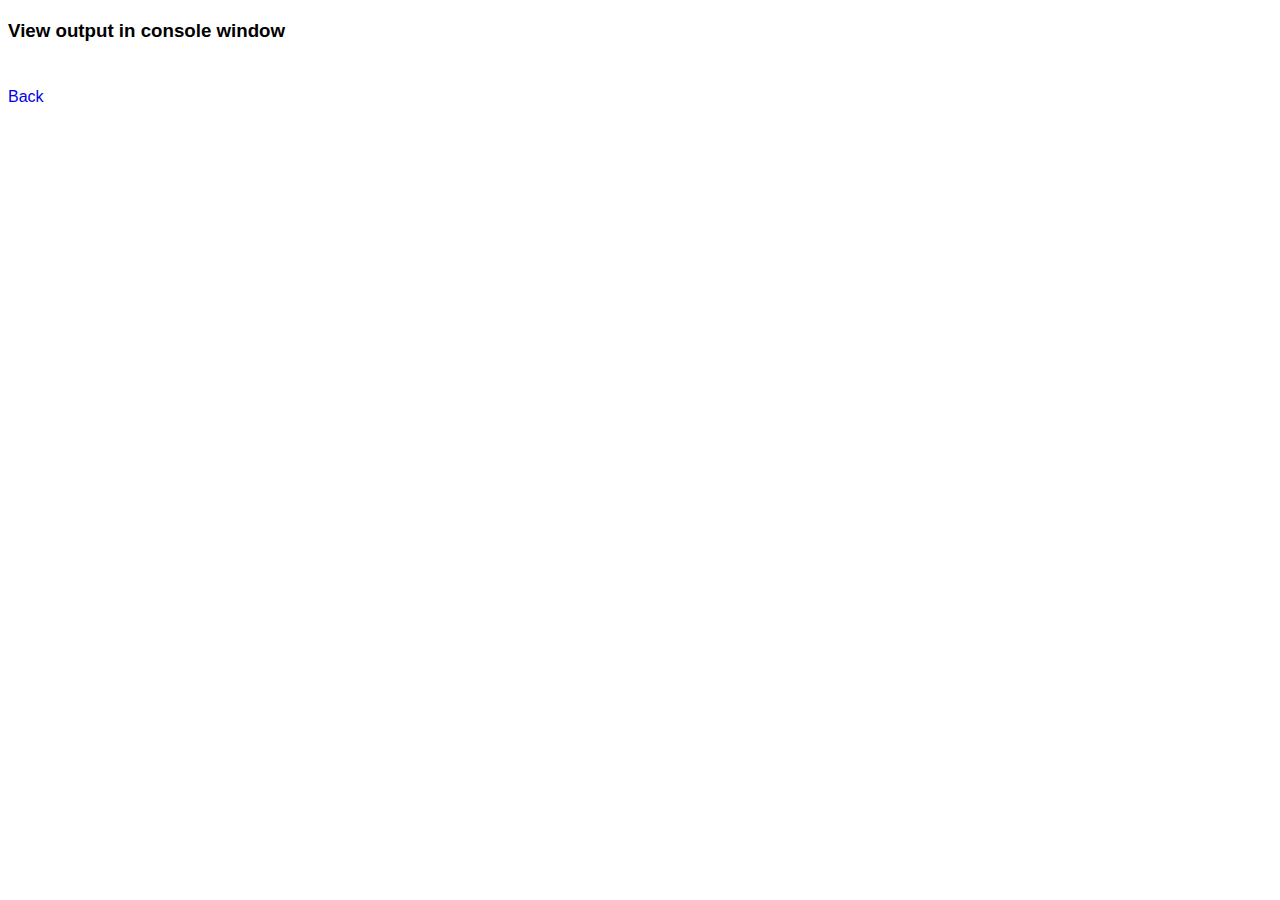
<file: games/coin-flip-redux.html>
<!DOCTYPE html>
<html lang="en">
<head>
    <meta charset="UTF-8">
    <meta http-equiv="X-UA-Compatible" content="IE=edge">
    <meta name="viewport" content="width=device-width, initial-scale=1.0">
    <title>Coin Flip Redux</title>
    <script src="../js/03-coinflip-redux.js"></script>
    <link rel="stylesheet" href="../css/styles.css">
</head>
<body>
    <p>
        <h3>
            View output in console window
        </h3>
    </p>
    <br/>
    <a href="../index.html">Back</a>
</body>
</html>
</file>
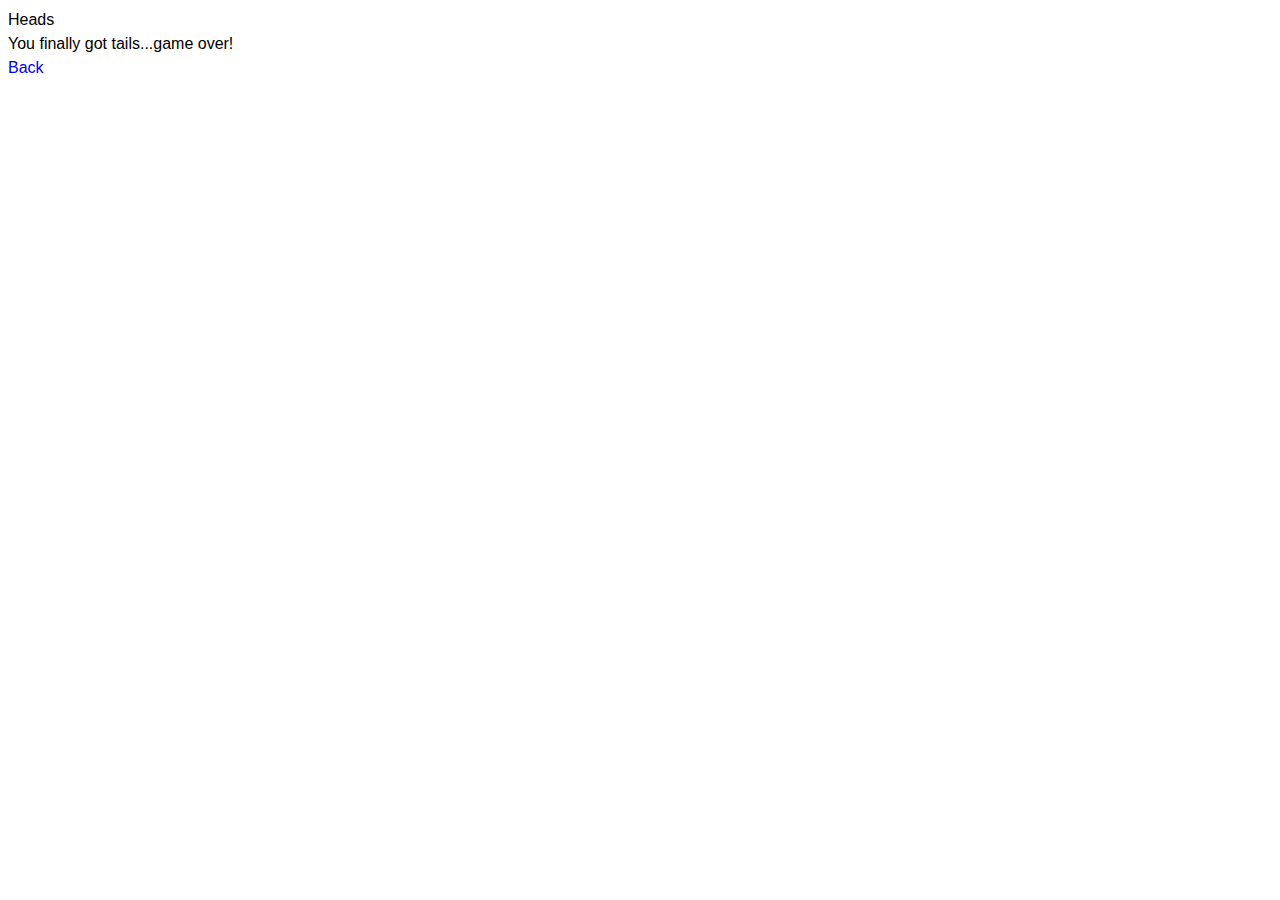
<file: games/coin-flip-streak.html>
<!DOCTYPE html>
<html lang="en">
<head>
    <meta charset="UTF-8">
    <meta http-equiv="X-UA-Compatible" content="IE=edge">
    <meta name="viewport" content="width=device-width, initial-scale=1.0">
    <title>Coin Flip Streak</title>
    <script src="../js/04-coinflip-streak.js"></script>
    <link rel="stylesheet" href="../css/styles.css">
</head>
<body>
    <br/>
    <a href="../index.html">Back</a>
</body>
</html>
</file>
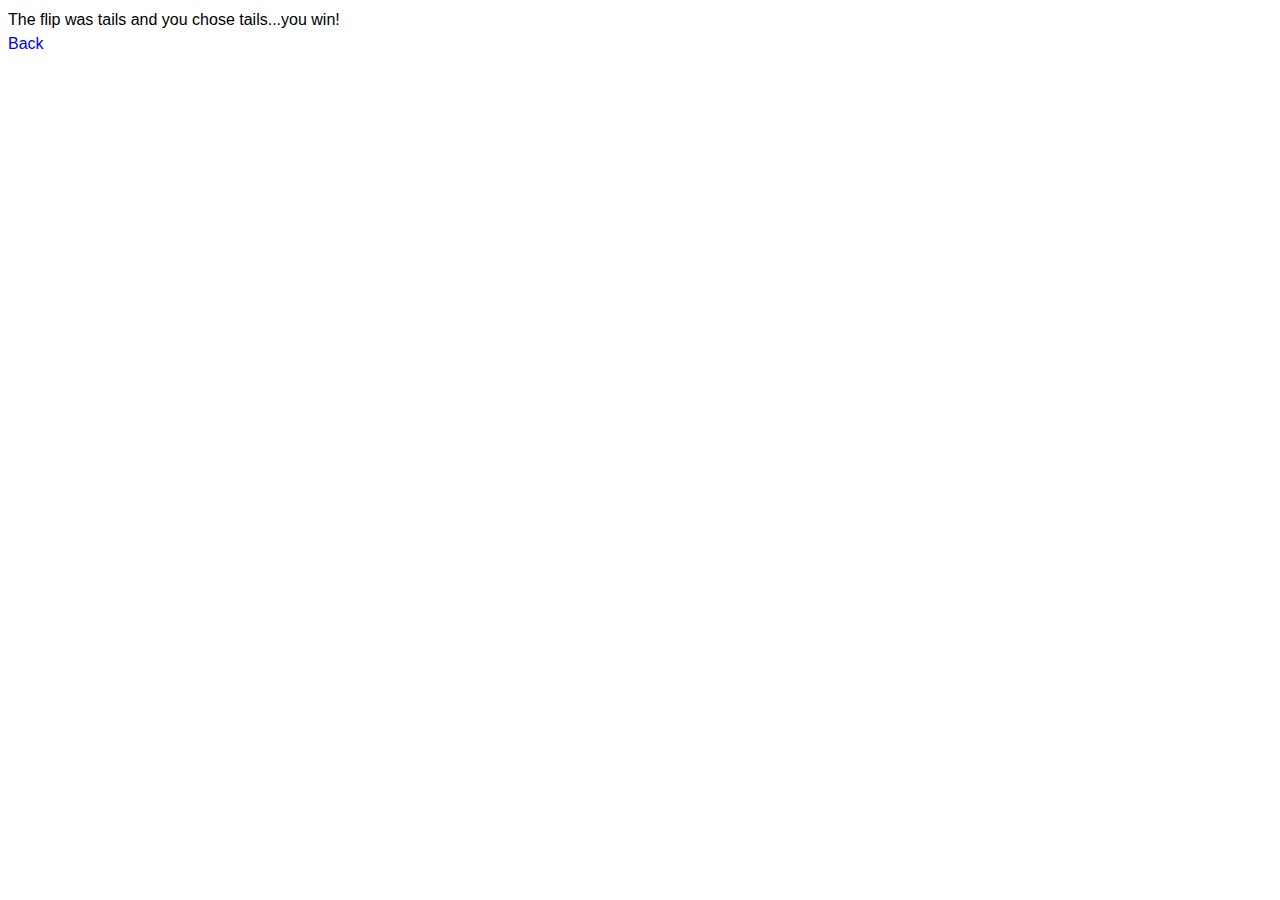
<file: games/coin-flip.html>
<!DOCTYPE html>
<html lang="en">
<head>
    <meta charset="UTF-8">
    <meta http-equiv="X-UA-Compatible" content="IE=edge">
    <meta name="viewport" content="width=device-width, initial-scale=1.0">
    <title>Coin Flip</title>
    <script src="../js/02-coinflip.js"></script>
    <link rel="stylesheet" href="../css/styles.css">
</head>
<body>
    <br/>
    <a href="../index.html">Back</a>
</body>
</html>
</file>
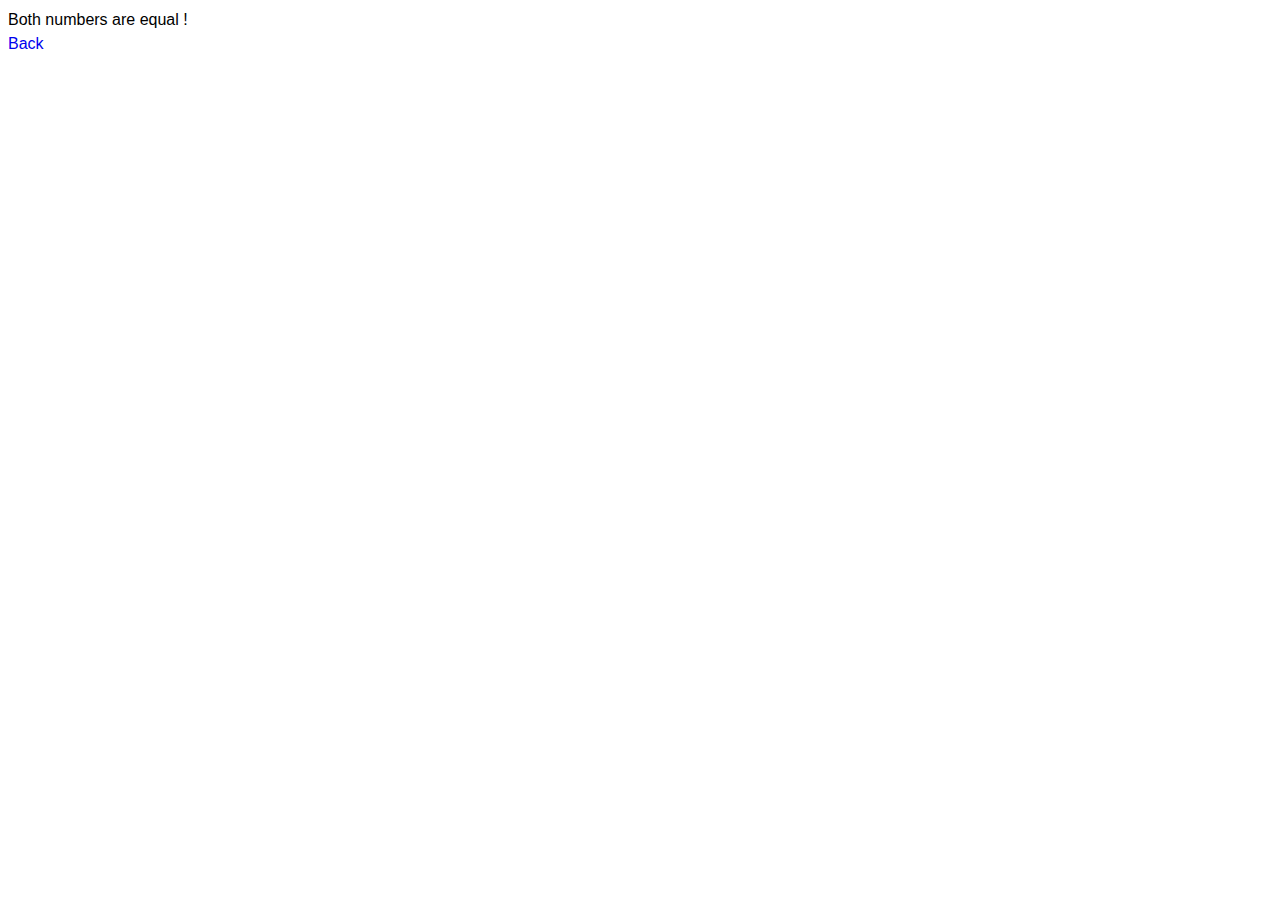
<file: games/larger-smaller.html>
<!DOCTYPE html>
<html lang="en">
<head>
    <meta charset="UTF-8">
    <meta http-equiv="X-UA-Compatible" content="IE=edge">
    <meta name="viewport" content="width=device-width, initial-scale=1.0">
    <title>Larger or Smaller</title>
    <script src="../js/01-larger-or-smaller.js"></script>
    <link rel="stylesheet" href="../css/styles.css">
</head>
<body>
    <br/>
    <a href="../index.html">Back</a>
</body>
</html>
</file>
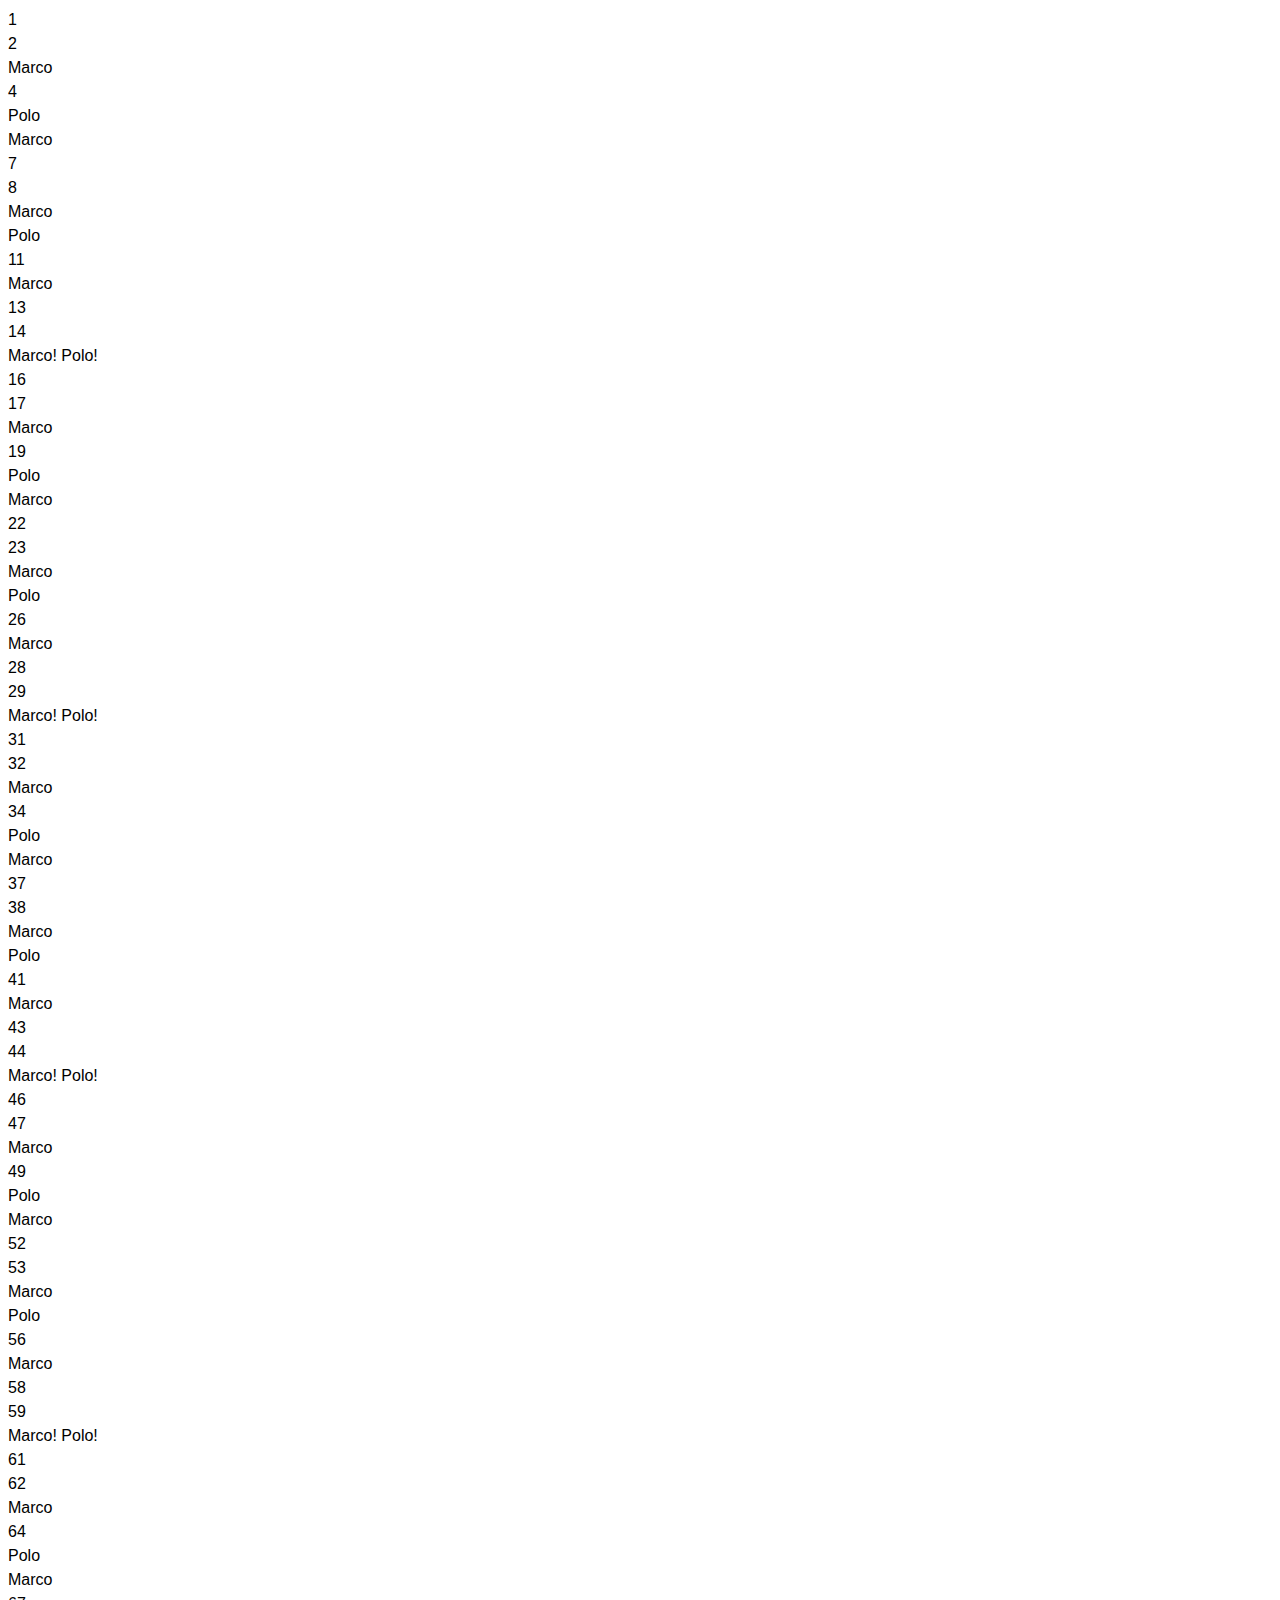
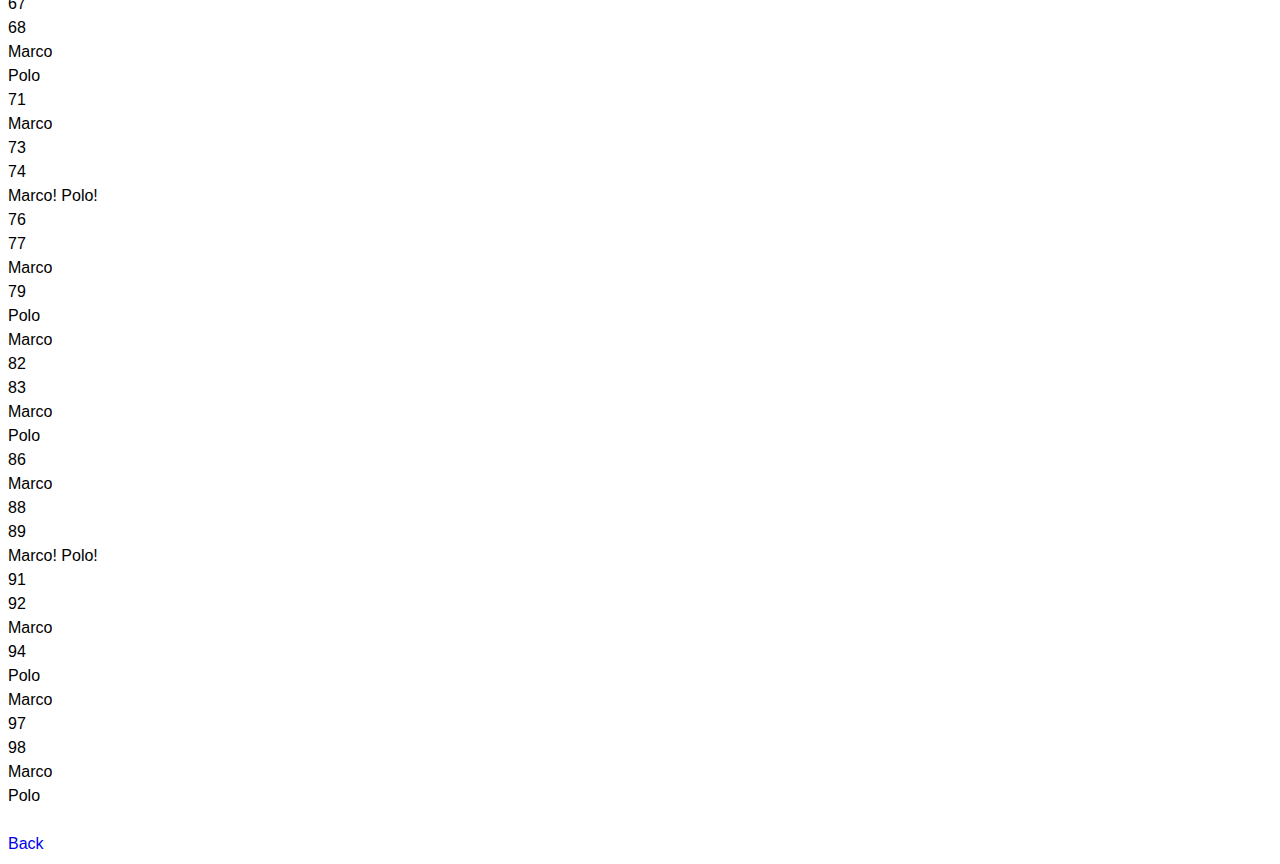
<file: games/marco-polo.html>
<!DOCTYPE html>
<html lang="en">
<head>
    <meta charset="UTF-8">
    <meta http-equiv="X-UA-Compatible" content="IE=edge">
    <meta name="viewport" content="width=device-width, initial-scale=1.0">
    <title>Marco Polo</title>
    <script src="../js/07-marco-polo.js"></script>
    <link rel="stylesheet" href="../css/styles.css">
</head>
<body>
    <br/>
    <a href="../index.html">Back</a>
</body>
</html>
</file>
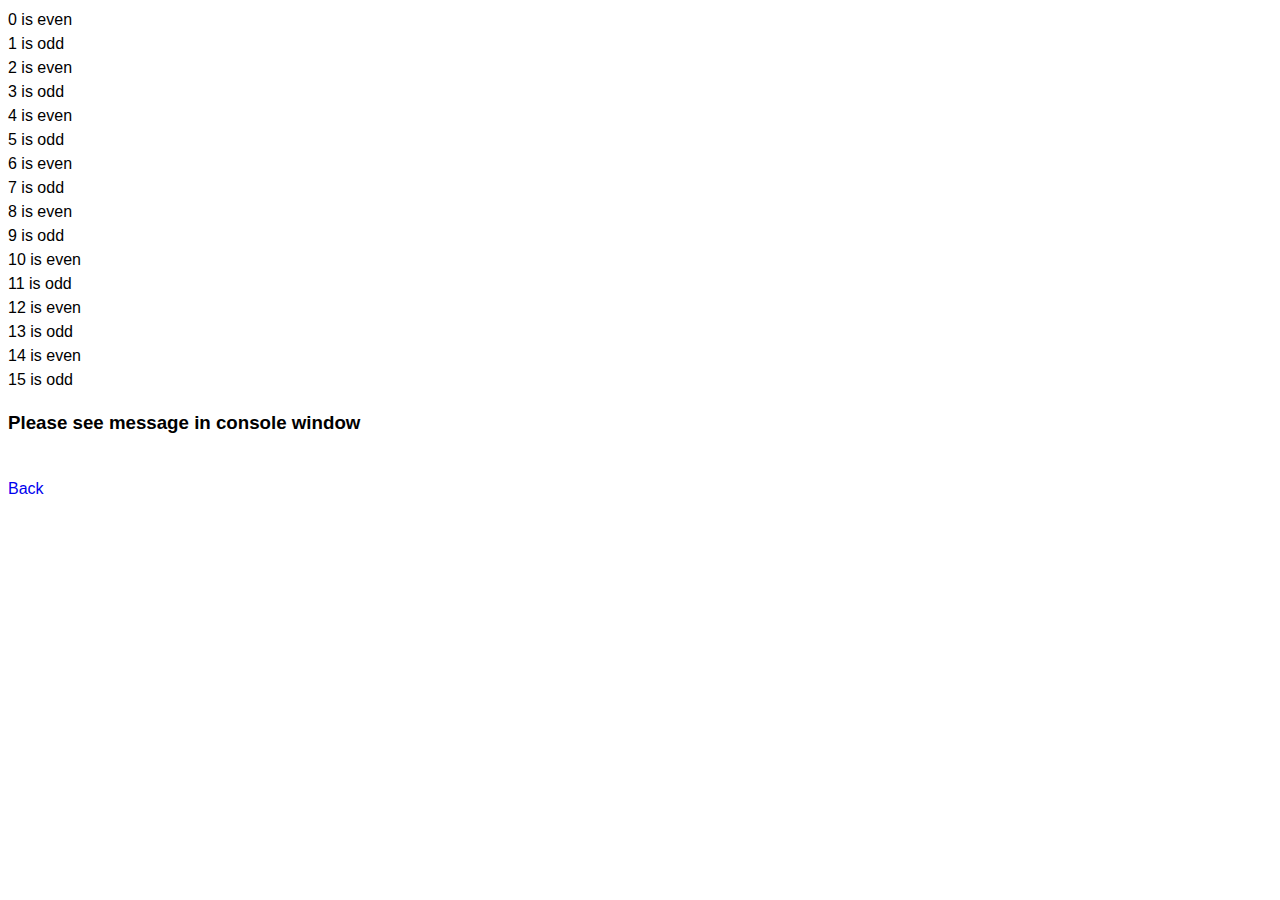
<file: games/odd-even.html>
<!DOCTYPE html>
<html lang="en">
<head>
    <meta charset="UTF-8">
    <meta http-equiv="X-UA-Compatible" content="IE=edge">
    <meta name="viewport" content="width=device-width, initial-scale=1.0">
    <title>Odd Even</title>
    <script src="../js/06-odd-or-even.js"></script>
    <link rel="stylesheet" href="../css/styles.css">
</head>
<body>
    <p>
        <h3>
            Please see message in console window
        </h3>
    </p>
    <br/>
    <a href="../index.html">Back</a>
</body>
</html>
</file>
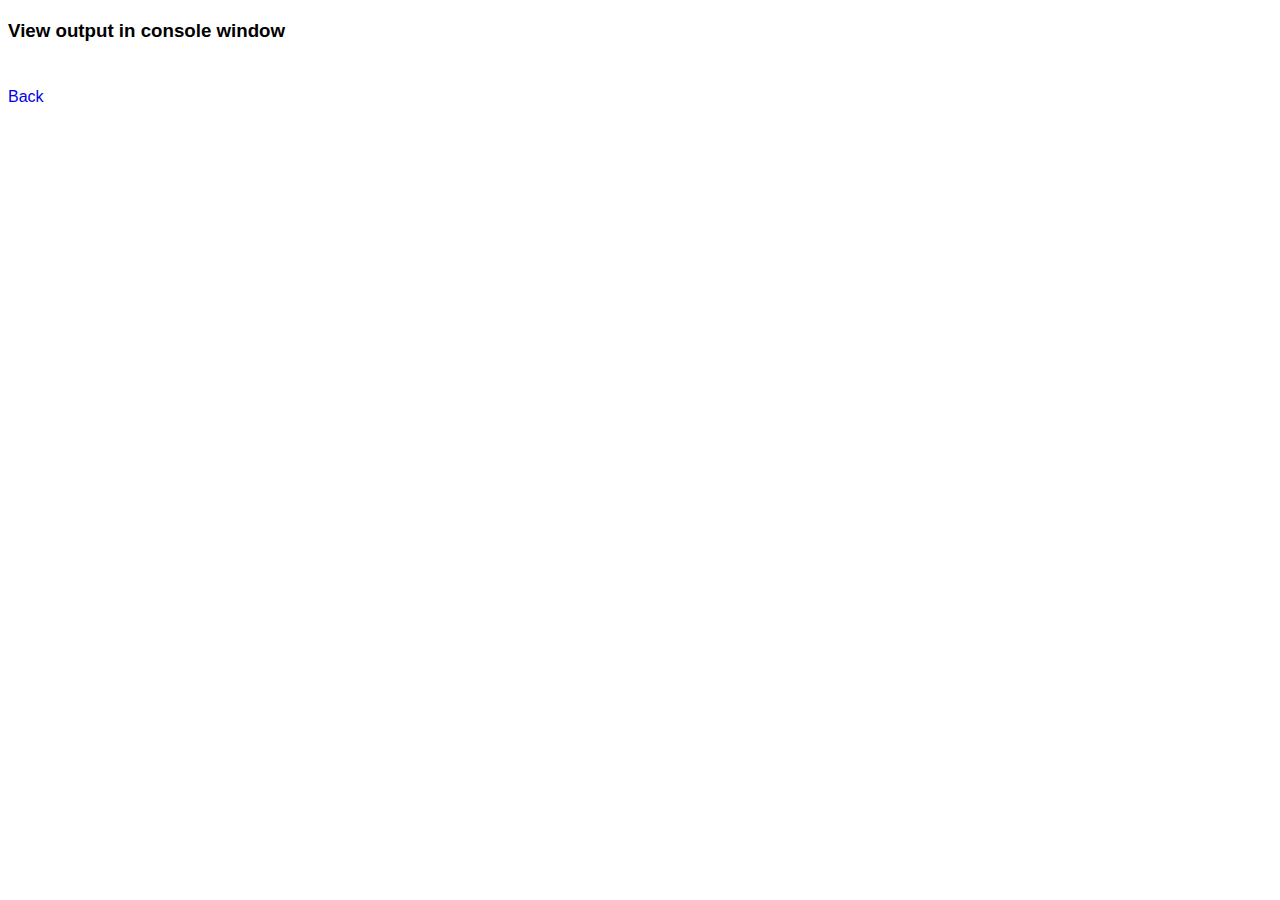
<file: games/triangle.html>
<!DOCTYPE html>
<html lang="en">
<head>
    <meta charset="UTF-8">
    <meta http-equiv="X-UA-Compatible" content="IE=edge">
    <meta name="viewport" content="width=device-width, initial-scale=1.0">
    <title>Triangle</title>
    <script src="../js/05-triangle.js"></script>
    <link rel="stylesheet" href="../css/styles.css">
</head>
<body>
    <p>
        <h3>
            View output in console window
        </h3>
    </p>
    <br/>
    <a href="../index.html">Back</a>
</body>
</html>
</file>
<file: css/styles.css>
body {
    font-family: sans-serif;
    line-height: 1.5em;
}

ul {
    display: flex;
    list-style: none;
}

ul > li {
    padding: 10px;
}
a {
    text-decoration: none;
}
</file>
